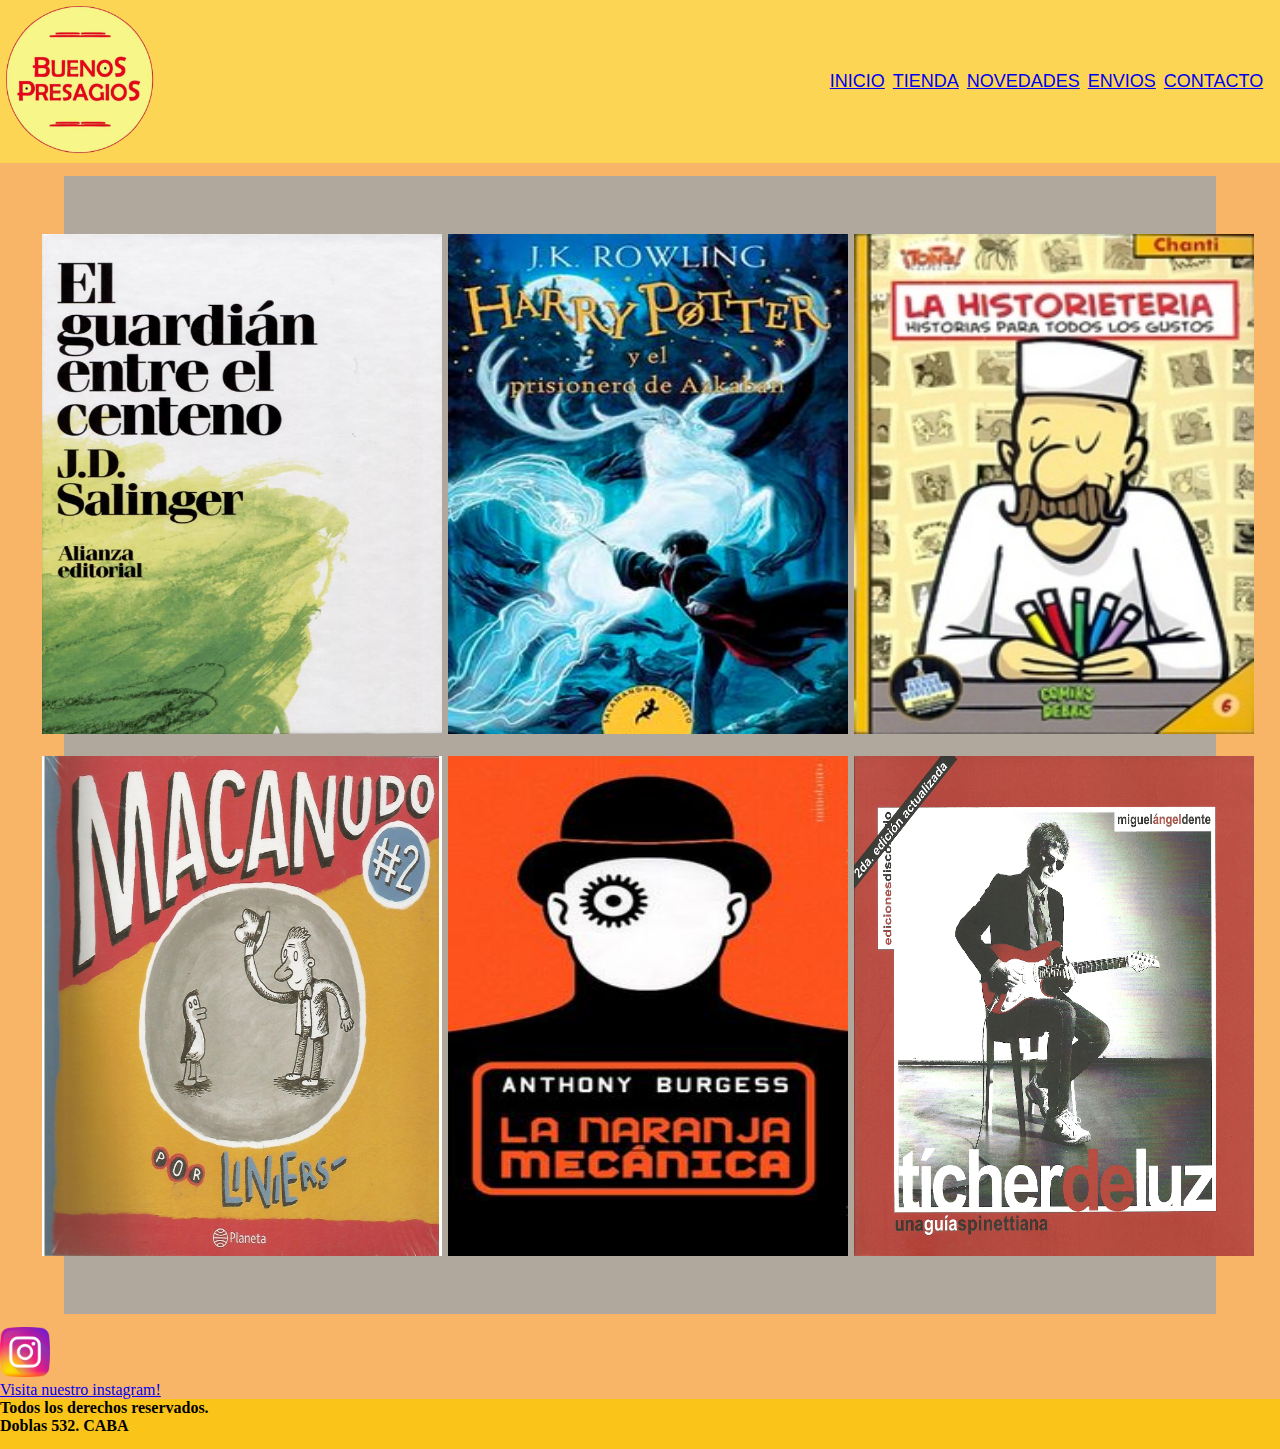
<file: index.html>
<!DOCTYPE html>
<html lang="en">
<head>
    <meta charset="UTF-8">
    <meta http-equiv="X-UA-Compatible" content="IE=edge">
    <meta name="viewport" content="width=device-width, initial-scale=1.0">
   
    <link rel="stylesheet" href="css/main.css">
    <title>INICIO</title>
</head>
<body>

    <div class="grid">
        <header id="#arriba">
            <nav class="parteSuperior">
                <div class="contenedorLogo">
                    <img src="img/BUENOS PRESAGIOS.png" alt="logo">
                </div>
                <ul class="menuArriba">
                    <li class="listasMenu"> <a href="index.html"> INICIO</a></li>
                    <li class="listasMenu"> <a href="pages/tienda.html">TIENDA</a></li>
                    <li class="listasMenu"> <a href="pages/novedades.html">NOVEDADES</a></li>
                    <li class="listasMenu"> <a href="pages/envios.html">ENVIOS</a></li>
                    <li class="listasMenu"> <a href="pages/contacto.html">CONTACTO</a></li>
                </ul>
            </nav>
        </header>
        
        <main>
            <div class="padre">
    
                <div class="imagenUno">
                    <img src="img/guardian.jpg" alt="libroUno">
                </div>
                <div class="imagenDos">
                    <img src="img/harry potter.jpg" alt="libroharrypotter">
                </div>
                <div class="imagenTres">
                    <img src="img/HCI-DAZM2585259=9789872585259.jpg" alt="librohistorieteria">
                </div>
                <div class="imagenCuatro">
                    <img src="img/libro-macanudo-2-liniers.jpg" alt="libromacanudo">
                </div>
                <div class="imagenCinco">
                    <img src="img/naranja mecanica.jpg" alt="naranjamecanicalibro">
                </div>
                <div class="imagenSeis">
                    <img src="img/tc3adcher-de-luz-tapa.jpg" alt="librospinetta">
                </div>
                
    
            </div>
        </main>
        
        <div class="logoInstagram">
            <img src="img/1409946.png" alt="icono">
            <br>
            <a href="https://www.instagram.com/buenos.presagios.libros/?hl=es" target="_blank">
                Visita nuestro instagram!
            </a>
           </div>
        
        <footer class="parteInferior">
            <h4>Todos los derechos reservados.</h4>
            <h4>Doblas 532. CABA</h4>
        </footer>
    </div>

    
</body>
</html>
</file>
<file: css/main.css>
*{
    margin: 0%;
    padding: 0%;
    box-sizing: border-box;
}

header{
    position: sticky;
    background-color: rgb(252, 213, 85);
    top: 0%;
    padding-right: 1%;
    grid-area: header;
}

header .parteSuperior{
    display: flex;
    justify-content: space-between;
    align-items: center 
}

.contenedorLogo img{
    width: 10rem;
    padding: 4%;
}

header .parteSuperior .menuArriba{
    display: flex;  
}

header .parteSuperior .menuArriba .listasMenu{
    list-style: none;
    margin: 4px;
    font-size: 18px;
    font-family: 'Gill Sans', 'Gill Sans MT', Calibri, 'Trebuchet MS', sans-serif;
}

/* GRID */

html{
    background-color: rgb(248, 180, 103);
}

.padre{
    width: 90%;
    min-height: 800px;
    padding: 50px 0;
    margin: 1% auto;
    background-color: rgb(177, 168, 157);
    display: grid;
    align-items: center;
    justify-content: center;
    grid-template-columns: repeat(3,auto);
    gap: 6px;
}

main{
    grid-area: main;
}


.padre div{
    width: 400px;
    height: 500px;
    margin: 2%;
    background-color: rgb(231, 218, 27);
    
}

.imagenUno img{
    width: 400px;
    height: 500px;
}

.imagenDos img{
    width: 400px;
    height: 500px;
}

.imagenTres img{
    width: 400px;
    height: 500px;
}

.imagenCuatro img{
    width: 400px;
    height: 500px;
}

.imagenCinco img{
    width: 400px;
    height: 500px;
}

.imagenSeis img{
    width: 400px;
    height: 500px;
}

.logoInstagram{
    grid-area: logo;
}

.logoInstagram img{
    width: 50px;
    height: 50px;
}

footer{
    background-color: rgb(250, 197, 24);
    height: 50px;
    grid-area: footer;
}

.grid{
    display: grid;
    grid-template-columns: 50% 50%;
    grid-template-areas: "header header"
                         "main main"
                         "logo logo"
                         "footer footer";
}


@media screen and (max-width:760px){

    .grid{
        display: grid;
        grid-template-columns: 100%;
        grid-template-areas: "header"
                             "main"
                             "logo"
                             "footer";
    }

    .padre{
        width: 100%;
        min-height: 800px;
        
        display: grid;
        align-items: center;
        justify-content: center;
        grid-template-columns: repeat(3,auto);
        gap: 6px;
    }
}

@media screen and (max-width:360px){
    .grid{
        display: grid;
        grid-template-columns: 100%;
        grid-template-areas: "header"
                             "main"
                             "logo"
                             "footer";
    }

    .padre{
        width: 100%;
        min-height: 800px;
        
        display: grid;
        align-items: center;
        justify-content: center;
        grid-template-columns: repeat(3,auto);
        gap: 6px;
    }

}
</file>
